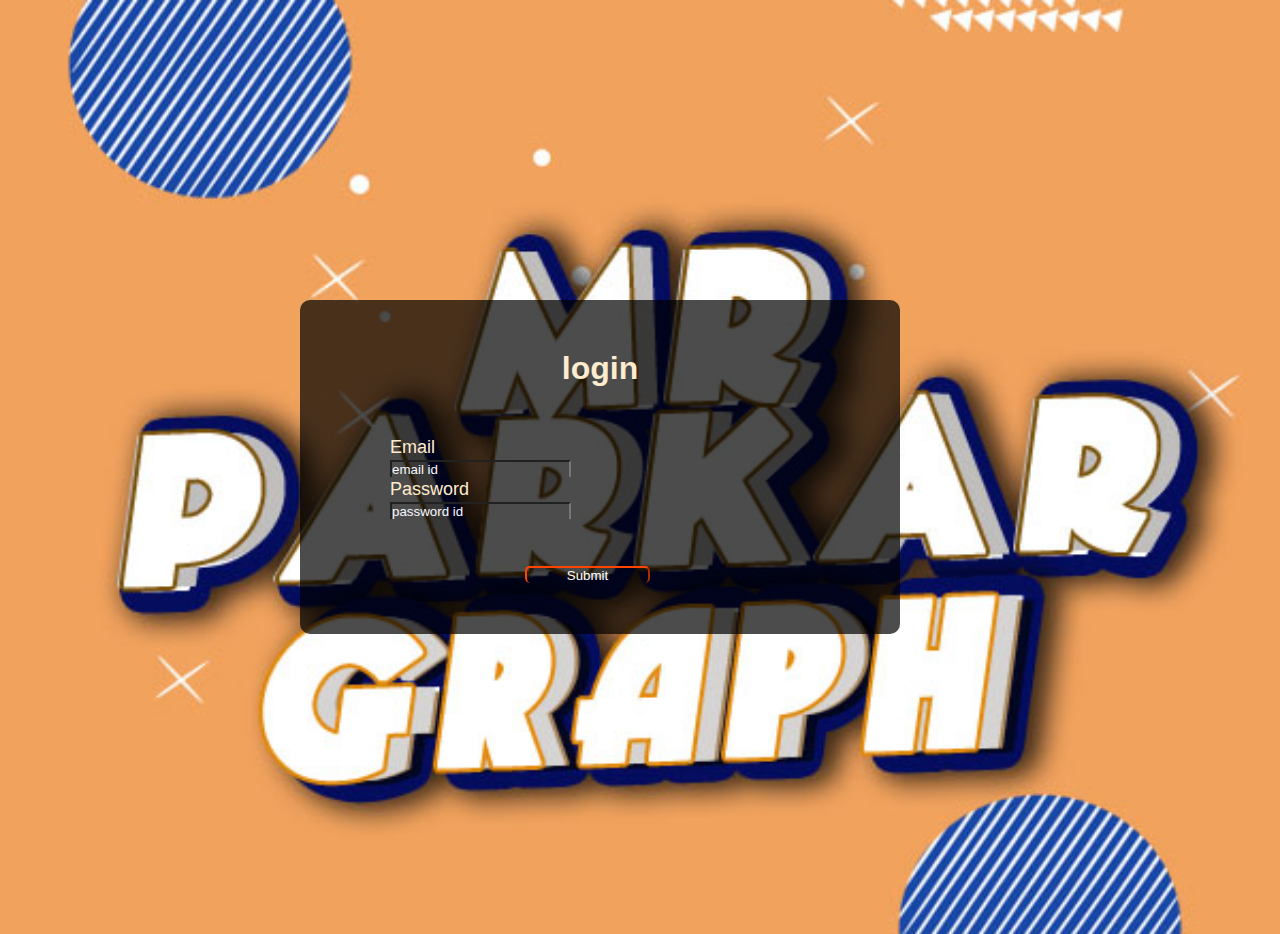
<file: web/index.html>
<!doctype html>
<html>
<hea> 
    <title> hide/ see</title>
    <link rel="stylesheet" href="stylesheet.css">
    
    </hea>
    <body>
<!--      <img src="img/3D.jpg">-->
        <div class="form box">
        <h1> login</h1>
            <nav>
                Email<br>
             <input type="email" placeholder="email id" maxlength="15" required>
           <br> Password<br>
             <input type="password" placeholder="password id" maxlength="8" required>
                </nav>
            <input class="submit" onclick="alert ('you are welcome')", type="submit", >
        </div>
        
        

       
    </body>
    
    
  


</html>
</file>
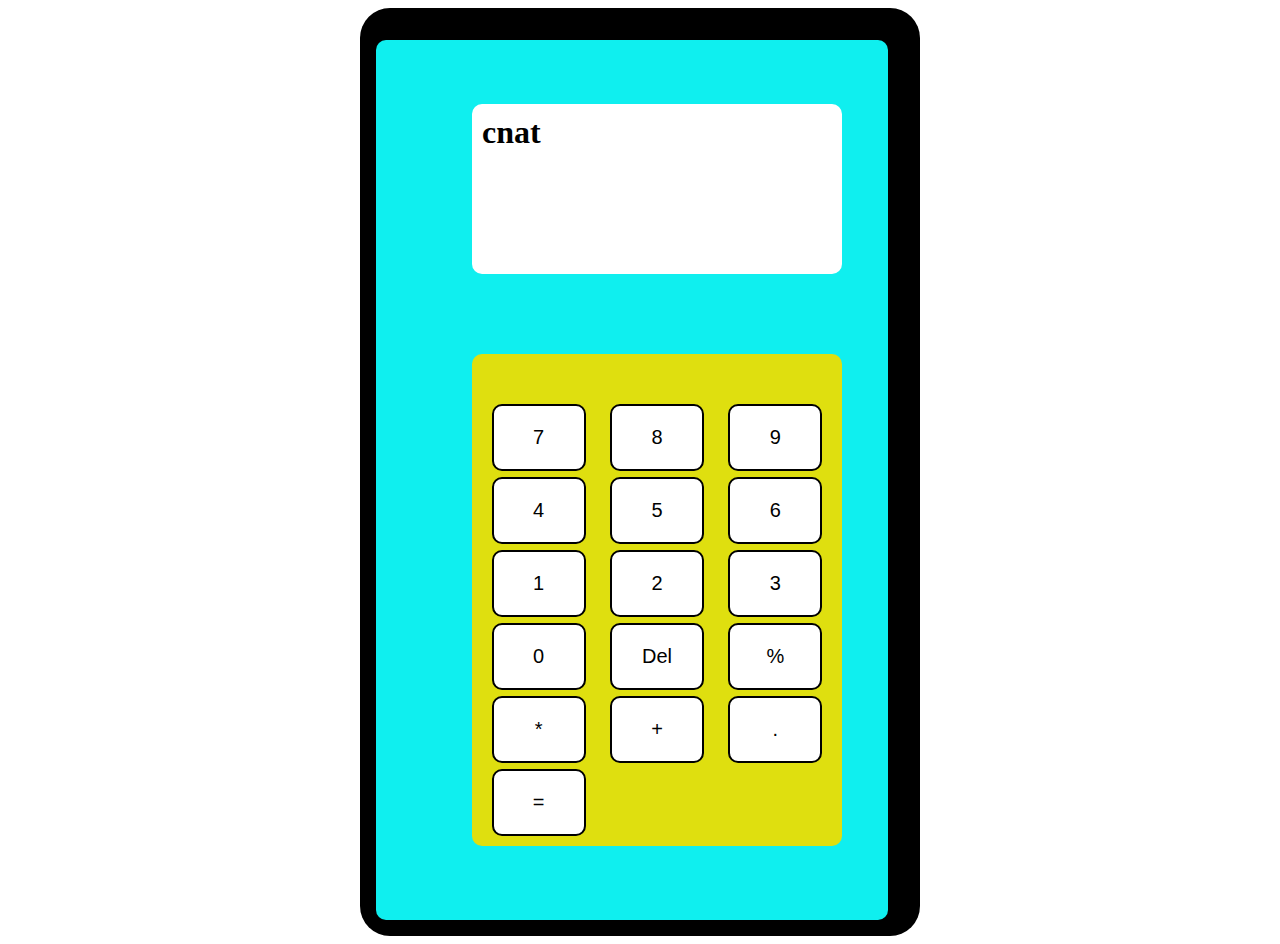
<file: web calculator/cal.html>
<!DOCTYPE html>
<html lang="en">
<head>
    <meta charset="UTF-8">
    <meta http-equiv="X-UA-Compatible" content="IE=edge">
    <meta name="viewport" content="width=device-width, initial-scale=1.0">
    <link rel="stylesheet" href="clock.css">
    <title>Degital Web Calculator</title>
</head>
<body>

    <!-- web calculator -->
    <!-- The Body container -->
    <div id="bodyCant">
        <div id="innerbody">

        <!-- top screen -->
    <div id="topbox">
        <h1 class="screen">cnat</h1>
    </div>
    <!-- bottons -->
    <div class="bottons">
        <div id="Boxs">
        <div class="box1"><P>7</P></div>
        <div class="box2"><P>8</P></div>
        <div class="box3"><P>9</P></div>
        <div class="box4"><P>4</P></div>
        <div class="box5"><P>5</P></div>
        <div class="box6"><P>6</P></div>
        <div class="box7"><P>1</P></div>
        <div class="box8"><P>2</P></div>
        <div class="box9"><P>3</P></div>
        <div class="box10"><P>0</P></div>
        <div class="box11"><P>Del</P></div>
        <div class="box12"><P>%</P></div>
        <div class="box13"><P>*</P></div>
        <div class="box14"><P>+</P></div>
        <div class="box15"><P>.</P></div>
        <div class="box16"><P>=</P></div>
    </div>
    </div>
    </div>
    </div>
    
</body>
</html>
</file>
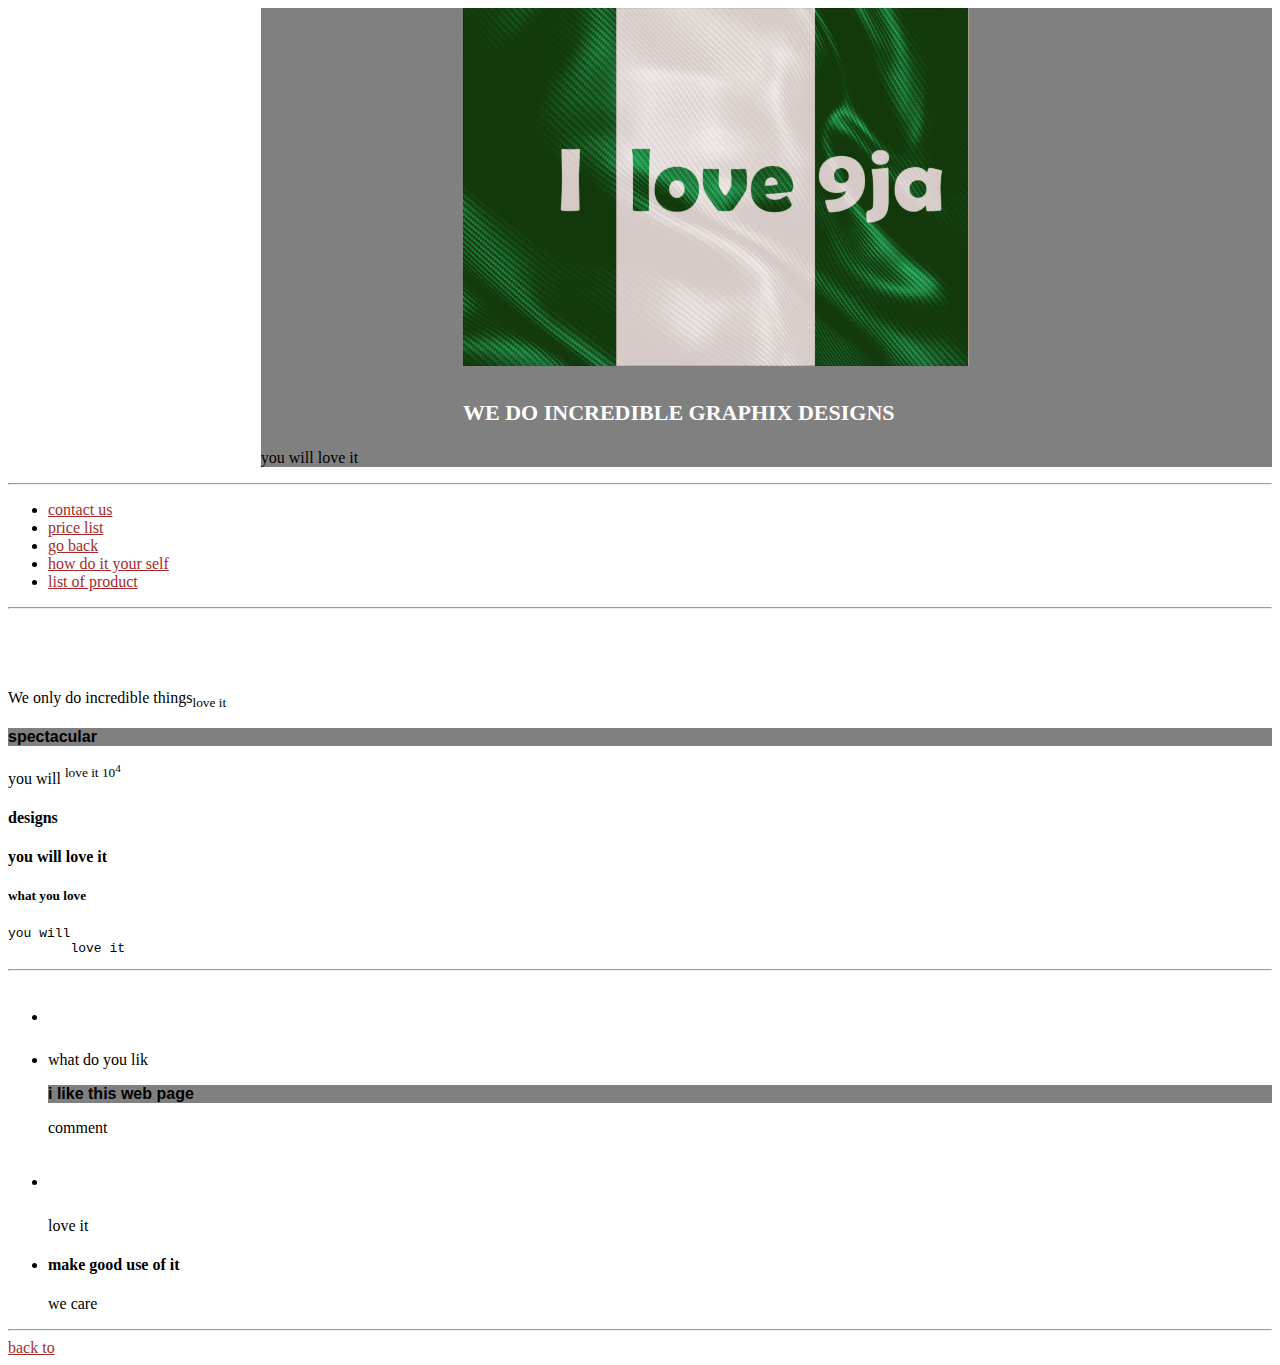
<file: web/brakt.html>
<!doctype html>

<html>

<head>
    
    <meta casterset="utf 8-" />
    <meta name="keyword" cotent="picture, graphix, shape, psd, jpg"!>
    <meta name="decription" content="we do graphix design servies online, garanteed!">
    <title>peter_graph</title>
    <link rel="stylesheet" type="text/css"href="../web/img/css/main.css">
    
    
    </head>

<body>
    
    

    <div id="top"></div>
        <div id="header">
            <img src="img/2_9ja.jpg" height="50%" width="50%"><br>
            <h1>we do incredible graphix designs</h1>
            <p>you will love it</p>
        </div>
    
   <hr>
    <div id=navigation>
        <ul>
           <li><a onclick="alert('welcome back')"href="contact.html">contact us</a></li> 
           <li><a href="great graphix.html">price list</a></li> 
           <li><a href="brakt.html">go back</a></li> 
            <li><a href="how%20to.html"> how do it your self</a></li>
            <li><a href="list%20it.html">list of product</a></li>
        </ul>
    </div>
  
    <hr>
    
    <div id=types-of-jobs>
         <h1>you will love it</h1>
         <p>We only do incredible things<sub>love it</sub></p>
        <h3>spectacular</h3>
         <p>you will <sup>love it 10<sup>4</sup></sup></p>
        <h4>designs</h4>
         <p><strong>you will love it</strong></p>
        <h5>what you love</h5>
        <p><pre>you will 
        love it</pre>
    </div>
  <div>
      <hr>
      <ul>
        <div class="comment-mothod">  
            <li><h1>this is my web page</h1></li>
                <li><p>what do you lik</p>
        </div>
        <div class=" about ">
        <h2>i like this web page</h2>
            <p>comment</p>
        </div>
      <div class="rate-us">
        <li><h1>rate us</h1></li>
            <p>love it</p>
          <li><h4>make good use of it</h4></li>
            <p>we care</p>
          </div>
    </ul>
        <hr>
 </div>
        <a href="#top">back to</a>
    
</body>

</html>
</file>
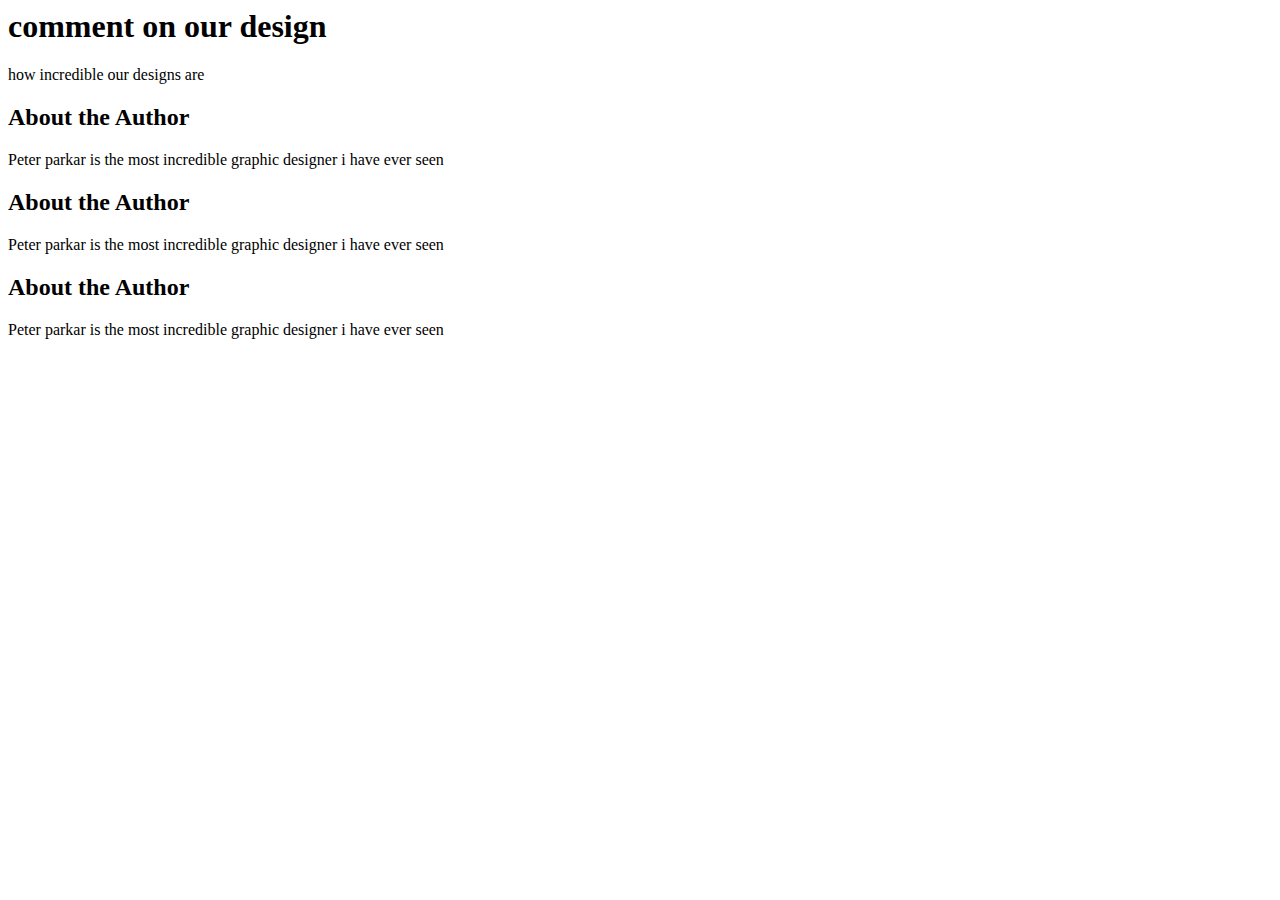
<file: web/classes.html>
<html>

        <head>
                <body>
                    <div id="comments">
                        
                        <h1>comment on our design</h1>
                        <p>how incredible our designs are</p>
                        
                        <div class="single-commont">
                            <h2>About the Author</h2>
                            <p>Peter parkar is the most incredible graphic designer i have ever seen</p>
                        </div>

                        <div class="single-commont">
                            <h2>About the Author</h2>
                            <p>Peter parkar is the most incredible graphic designer i have ever seen</p>
                        </div>
                        
                        <div class="single-commont">
                            <h2>About the Author</h2>
                            <p>Peter parkar is the most incredible graphic designer i have ever seen</p>
                        </div>

                    </div>

            
            
            
            
            
            
                
            
            </body>
    
    
    
    
    
    
    
    
    
    
        </head>
















</html>
</file>
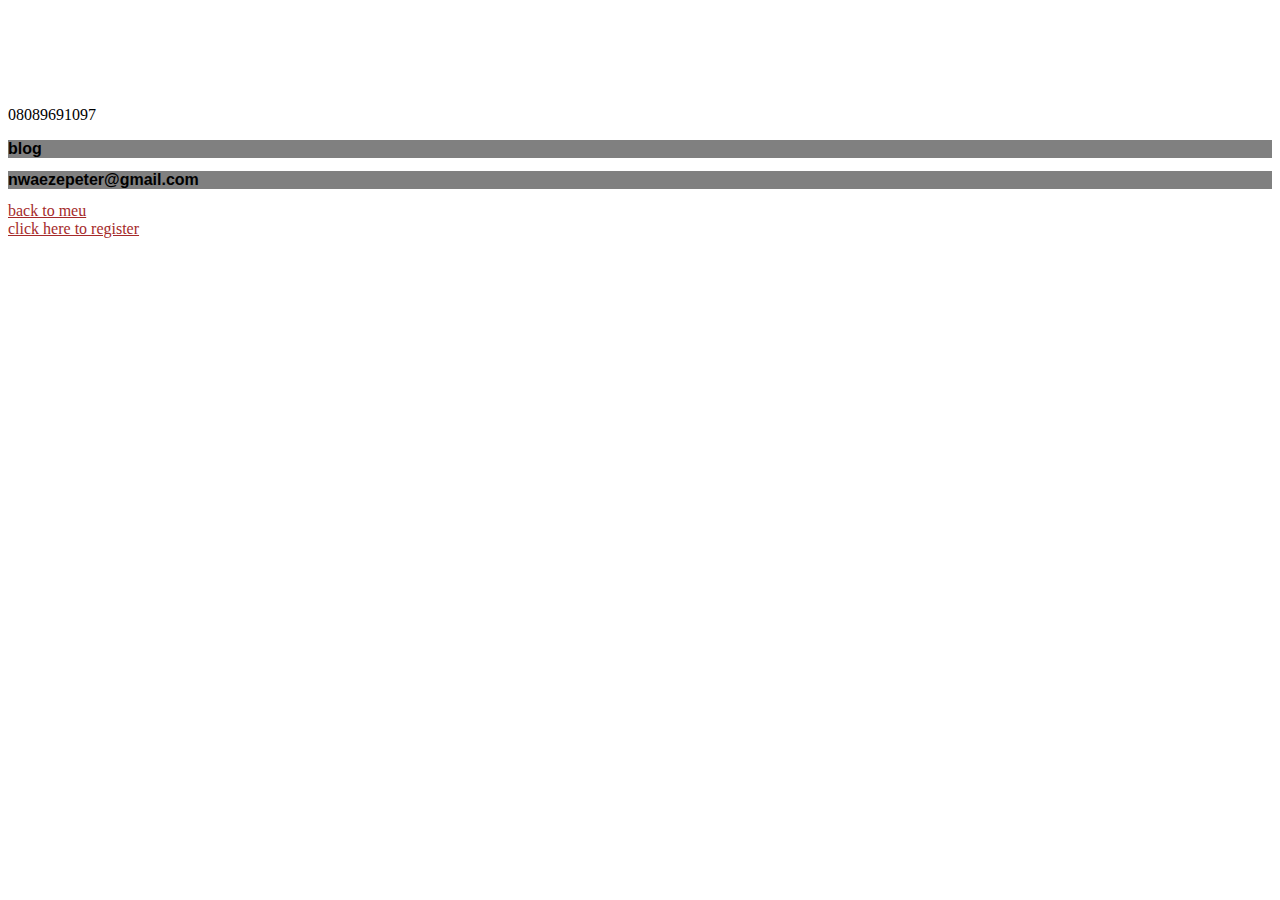
<file: web/contact.html>
<!doctype html>
<html>
<head>
     <meta casterset="utf 8-" />
    <meta name="keyword" cotent="picture, graphix, shape, psd, jpg"!>
    <meta name="decription" content="we do graphix design servies online, garanteed!">
    <title>parkar designs</title>
    <link rel="stylesheet" type="text/css"href="../web/img/css/main.css">
    <img type="img/css/neon.jpg">

</head>
    
<body>
    
     <h1> contact us @</h1>
    <p> 08089691097</p>
    <h2>blog</h2>
    <h2> nwaezepeter@gmail.com</h2>
    
    <div id="navigation"></div>
        <div>
    
            <a href="brakt.html"> back to meu </a><br>
            <a href="form%20box.html">click here to register</a>
        
        </div>
    
    

    
   
          
        
</body>




    </html>
</file>
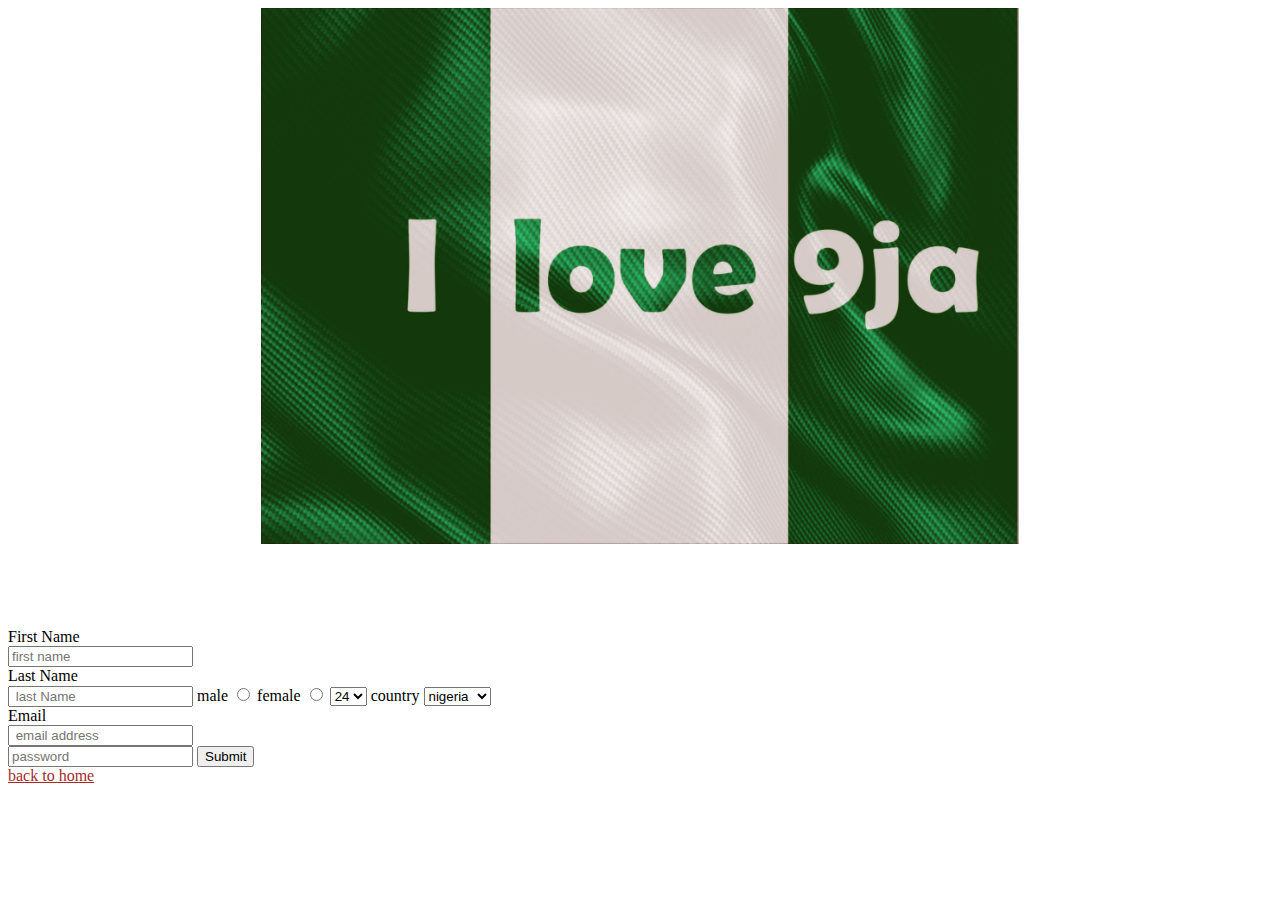
<file: web/form box.html>
<!doctype html>
<html>
<head>
    
    <html>
    <head>
        
    
        <title>Our Registration  Form </title>
        <link rel="stylesheet" type="text/css"href="../web/img/css/main.css">
        
        
        
        </head>
    <body>
        <img src="img/2_9ja.jpg" height="50%" width="60%">
    <h1> Our Registration  Form </h1>
    
    
        <form>
            
            <div id="form box">
            First Name <br>
            <input type="text" name=" first Name" placeholder="first name" required>
            <br>Last Name<br>
            <input type="text" User Name placeholder=" last Name" required, maxlength="10">
            male
            <input type="radio" name="gender">
            female
            <input type="radio" name="gender">
                
                <select> 
                          <option>24</option>
                          <option>23</option>
                          <option>22</option>
                          <option>21</option>
                          <option>20</option>
                          <option>19</option>
                          <option>18</option>
                          <option>17</option>
                
                </select>
                 country
                <select>
                     
                          <option>nigeria</option>
                          <option>usa</option>
                          <option>brazil</option>
                          <option>india</option>
                          <option>canada</option>
                          <option>ostralia</option>
                          <option>noway</option>
                          <option>uganda</option>
                
                </select>
                
            <br> Email<br>
            <input type="email" email placeholder=" email address">
            <br><input type="password" maxlength="8" placeholder="password", required>
                <input type="submit" onclick="alert ('you are welcom, to our group')">
        
            </div>
            <a href="contact.html" onclick="alert('welcome, back')"> back to home</a>
        
            
    
        
    
        </form>
        
    
    
    
    </body>
    
    
    
    </html>
    
    
    
    
    
    
    
    
    
    
    
    </head>














</html>
</file>
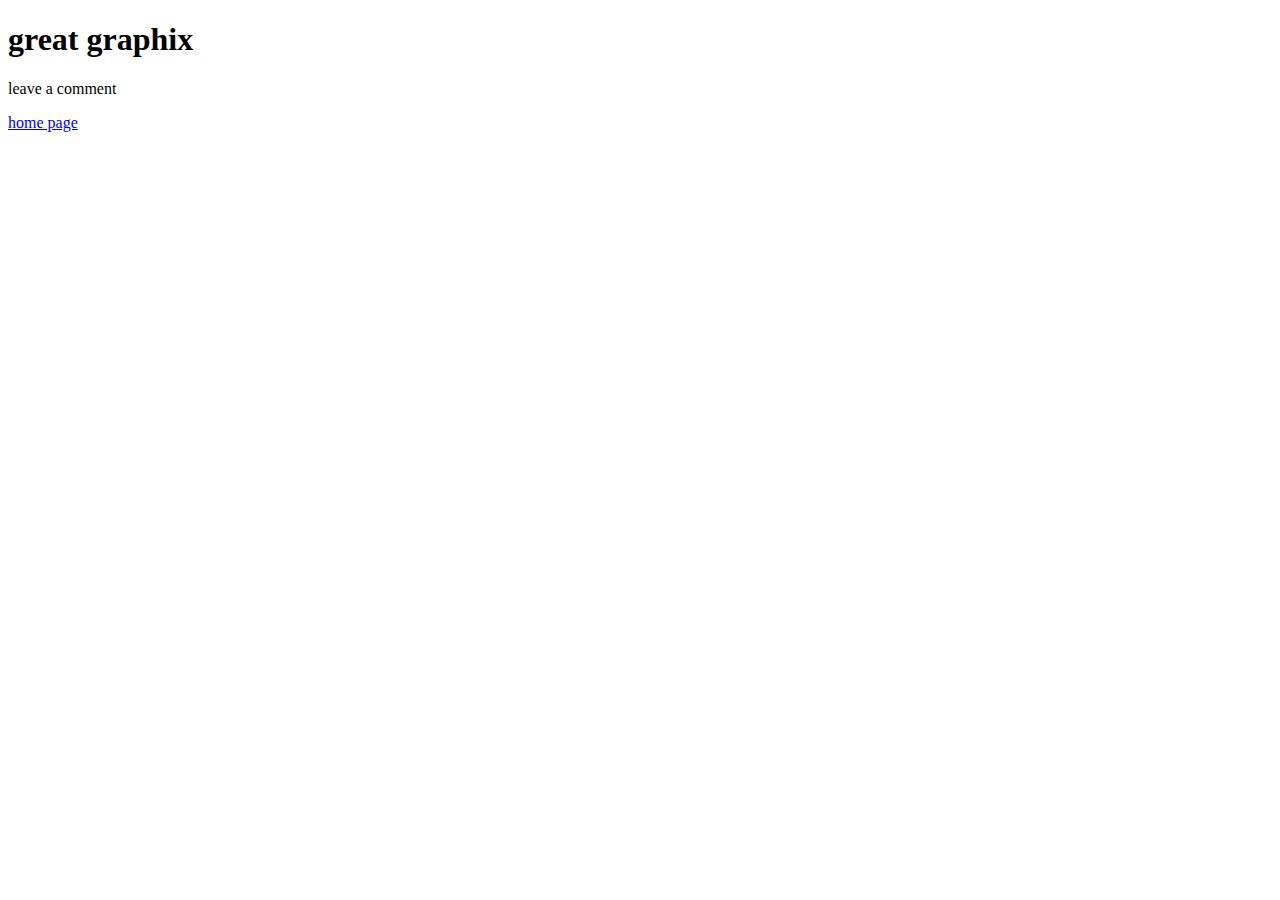
<file: web/great graphix.html>
<!doctype html>
<html>




<head>  
    <meta casterset="utf 8-" />
    <meta name="keyword" cotent="picture, graphix, shape, psd, jpg"!>
    <meta name="decription" content="we do graphix design servies online, garanteed!">
    <title>parkar designs</title>
    <link rel="text/css" href="css/main.css">
</head>



<body>
    <h1>great graphix</h1>
    <p>leave a comment</p>
    <a href="brakt.html">home page</a>
    
    
    
    </body>




</html>
</file>
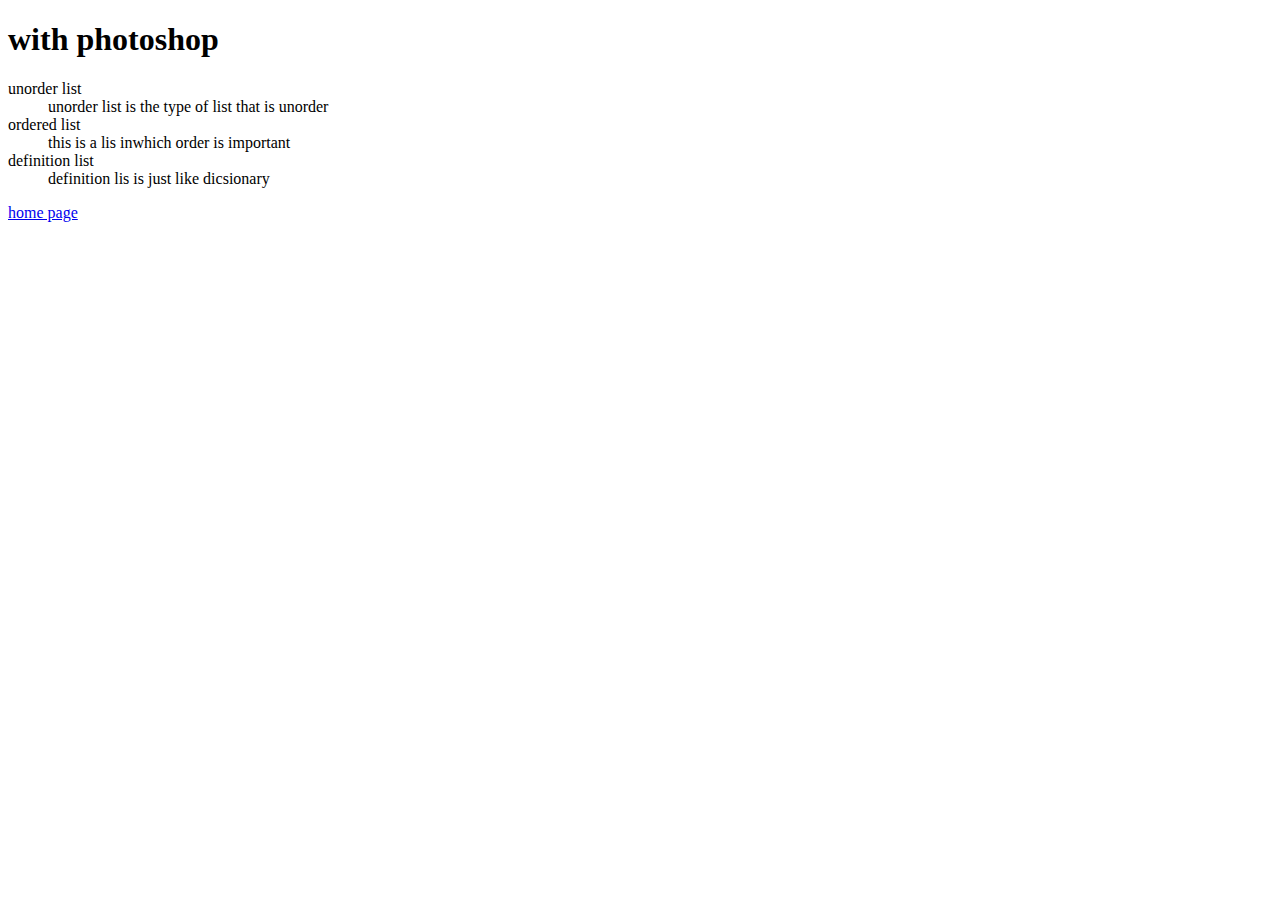
<file: web/list it.html>
<!doctype html>
<html>
<head>
    
    
    
    <body>
    <h1>with photoshop</h1>
        <dl>
            <dt>unorder list</dt>
            <dd>unorder list is the type of list that is unorder</dd>
            <dt>ordered list</dt>
            <dd>this is a lis inwhich order is important</dd>
            <dt>definition list</dt>
            <dd>definition lis is just like dicsionary</dd>
        
        
        </dl>
       <a href="brakt.html">home page</a>
    
    
    
    
    
    </body>
    
    
    
    
    
    
    
    
    
    
    
    </head>
</file>
<file: web/stylesheet.css>
*{
    margin: 0;
    padding: 0;
}
body{
    background-image: url(img/3D.jpg);
    background-size: cover;
    background-position: center;
    font-family:sans-serif;
}
div{
    width: 500px;
    background: rgba(0,0,0,0.7);
    margin: 300px;
    padding: 50px;
    color: blanchedalmond;
    box-shadow: 0 0 20px 2px rgba(0,0,0,0.5h);
    border-radius: 10px;
    
    
}
h1{
    text-align: center;
    margin-bottom: 20px;
   
}
nav{
    margin: 40px;
    width: 80px;
    padding-top: 10px;
    padding-bottom: 5px;
    background-color: transparent;
    font-family: sans-serif;
    font-size: 18px;
    
   
 
}
input{
    background-color: transparent;
    border-bottom: 1px #ccc;
    color: white;
  
  
    
}

::placeholder{
    color: ghostwhite;
}
.submit{
    color: white;
    border-color:orangered;
    border-radius: 5px;
    text-align: center;
    margin-left: 35%;
    width: 25%; 
    height: 30%;
 
}
</file>
<file: web calculator/clock.css>
#bodyCant{
    margin: 0 auto;
    padding: 0 auto;
    position: relative;
    display: block;
    background-color: #000;
    max-width: 560px;
    max-height: fit-content;
    border-radius: 30px;
    color: #fff;
}
 #innerbody{
    /* position: relative; */
    background-color: #0fefef;
    display: inline-block;
    width: 32em;
    margin: 2em 2em 1em 1em;
    height: 55em;;
    border-radius: 10px;
} 
.screen{
    margin: 2em 1em 2em 3em;
    padding: 10px;
    position: relative;
    display: inline-block;
    border-radius: 10px;
    background-color: #fff;
    width: 350px;
    height: 150px;
    color: #000;
}
.bottons{
    margin: 1em 1em 6em 6em;
    padding: 10px;
    display: inline-block;
    width: 350px;
    background-color: #dfdf0f;
    border-radius: 10px;
    position: relative;
}
#Boxs{
    position: relative;
    text-align: center;
    margin: 0 auto;
    padding-top: 40px;
    display: grid;
    grid-template-columns: repeat(3,1fr);
    grid-gap: 6px 5px;
}
.box1, .box2, .box3,.box4,.box5, 
.box6, .box7, .box8, .box9, .box10,
.box11, .box12, .box13, .box14, 
.box15, .box16{
    margin:  0 auto;
    color: #000;
    background-color: #fff;
    width: 90px;
    border-radius: 10px;
    border: 2px solid #000;
    font-size: 20px;
    font-family: 'Gill Sans', 'Gill Sans MT', Calibri, 'Trebuchet MS', sans-serif;
}
#Boxs .div:nth-child(16){
    grid-column: 16/17 ;

}
</file>
<file: web/img/css/main.css>
h1{
    color: white;
    text-transform:capitalize;
    font-feature-settings: normal;
    font-variant-caps: all-petite-caps;
    margin-left:20%;
  
    
    

}
img{
    padding: inherit;
    position:sticky;
    align-content: center;
    height: 50;
    width: 60;
    flex-wrap: wrap;
    object-position: center;
    background-size:contain;
    margin-left: 20%;
    
}
a{
    color: brown;
    position: relative;
    
}
    #header{
    margin-left: 20%;
    background-color: gray;
}

h2, h3, h4 h5{
    font-family: sans-serif;
    background-color: gray;
    font-size: 16px;
} 
#navigation{
    font-style: normal;
    
}
#header{
        margin-right: 0%;
        margin-left: 0%
        background-color: orange;
        background-position: center;
    
}
</file>
